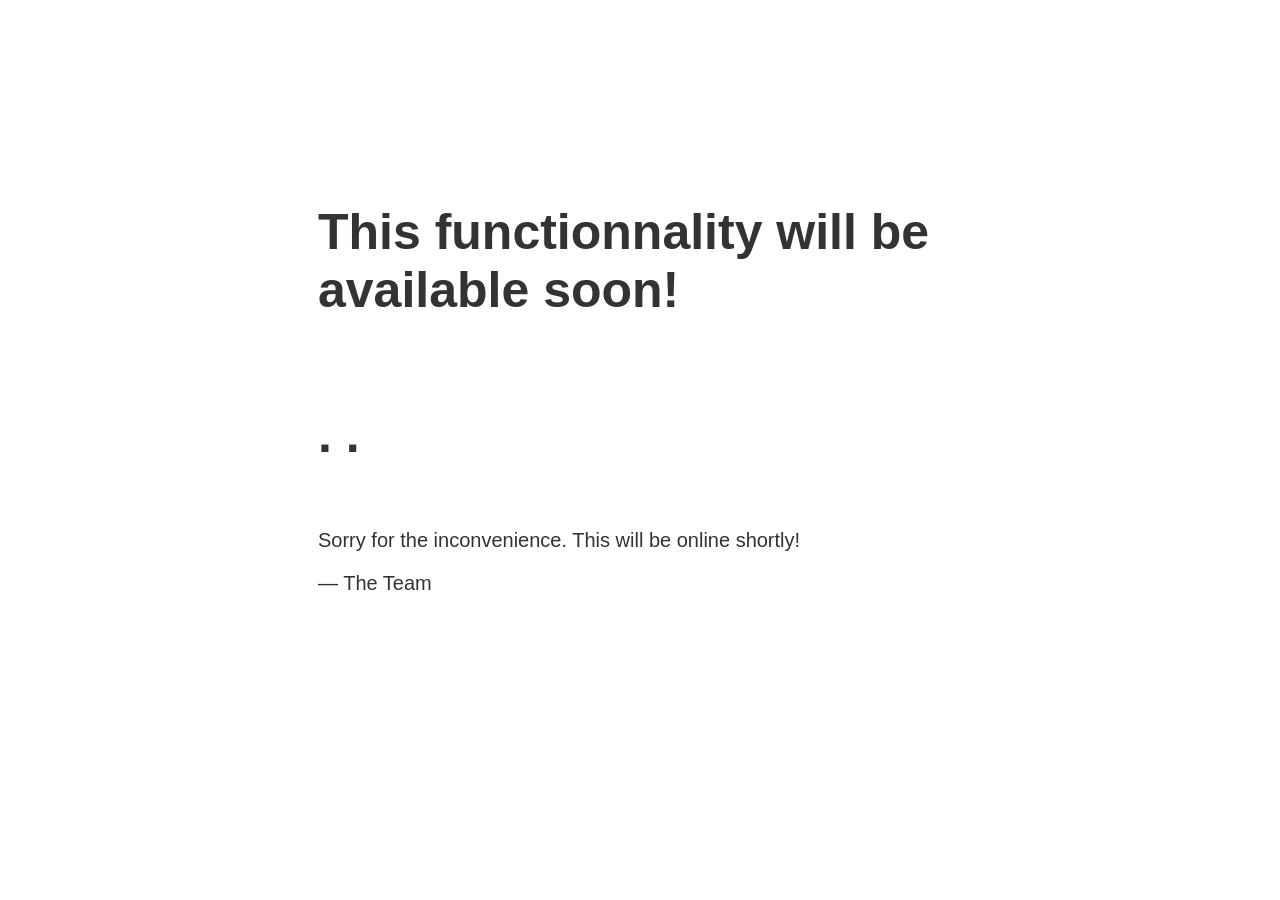
<file: src/app/work.in.progress.html>
<!doctype html>
<html lang="en">

<head>
  <meta charset="utf-8">
  <title>Shuss work-in-progress page</title>
  <base href="/">

  <link 
    rel="icon" 
    type="image/x-icon" 
    href="https://www.picpng.com/images/large/running-shoes-photo-png-36323"
  >
</head>

<style>
  body { text-align: center; padding: 150px; }
  h1 { font-size: 50px; }
  body { font: 20px Helvetica, sans-serif; color: #333; }
  article { display: block; text-align: left; width: 650px; margin: 0 auto; }
  a { color: #dc8100; text-decoration: none; }
  a:hover { color: #333; text-decoration: none; }
  .repeatImage
  { 
    background:url("https://media.giphy.com/media/Vnpmz5LgwKBLW/giphy.gif"); 
    background-repeat:  repeat-x;
    background-size:    contain;
  }
</style>

<article>
  <table>
    <tr>
      <td>
        <h1>This functionnality will be available soon!</h1>
      </td>
    </tr>
    <tr>
      <td class="repeatImage" width=70%>
        <h1>. .</h1>
      </td>  
    </tr>
    <tr>
      <td>
          <p>Sorry for the inconvenience. This will be online shortly!</p>
          <p>&mdash; The Team</p>
        </td>
    </tr>
  </table>
</article>


</html>
</file>
